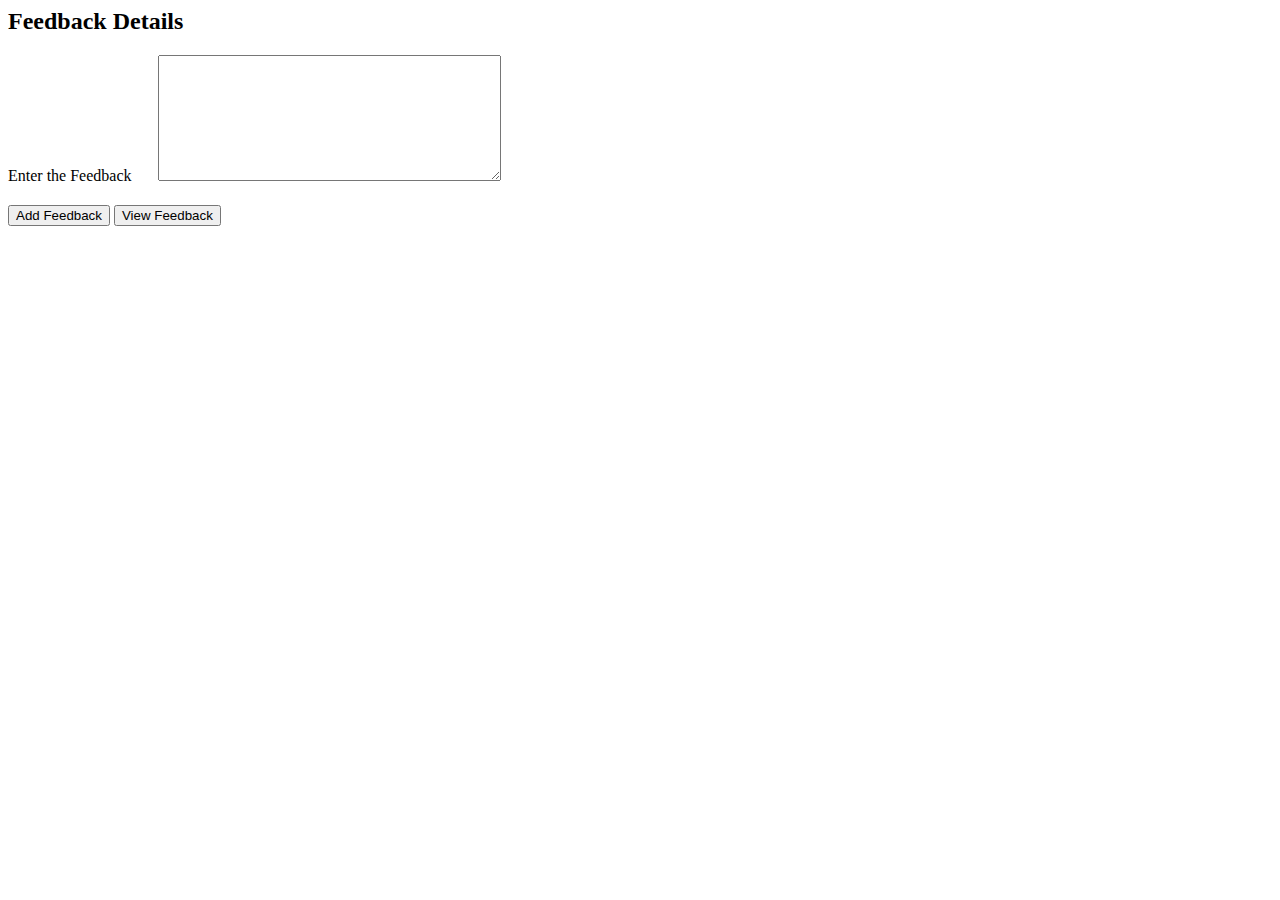
<file: Stage 1/User Interface Design/Feedback Details/index.html>
<html>
	<head>
    <script src="script.js" type="text/javascript"> </script>
    <style>
        .form-group {
        display: table;
        width: 100%;
        margin-bottom: 20px;
      }
      .form-group label,
      .form-group input {
        display: table-cell;
      }
      .form-group label {
        width: 150px;
      }
      .form-group button {
        background: transparent;
        border: none;
      }
      #result{
          display: none;
          border: 6px solid #000000;
          width: 300px;
          height: auto;
      }
    </style>
  </head>
  <body> 
    <!-- Fill code here -->
    <h2>Feedback Details</h2>
    <form action="javascript:addFeedback();">
        <div class="form-group">
            <label for="feedback">Enter the Feedback</label>
            <textarea name="feedback" id=feedback rows="8" cols="40" required="true"></textarea>
        </div>
        <div class="button-group">
            <button type="submit" id="create">Add Feedback</button>
            <button type="button" id="view" onclick="displayFeedback();">View Feedback</button>
        </div>
    </form>
    <div id="result">
    </div>
  </body>
</html>
</file>
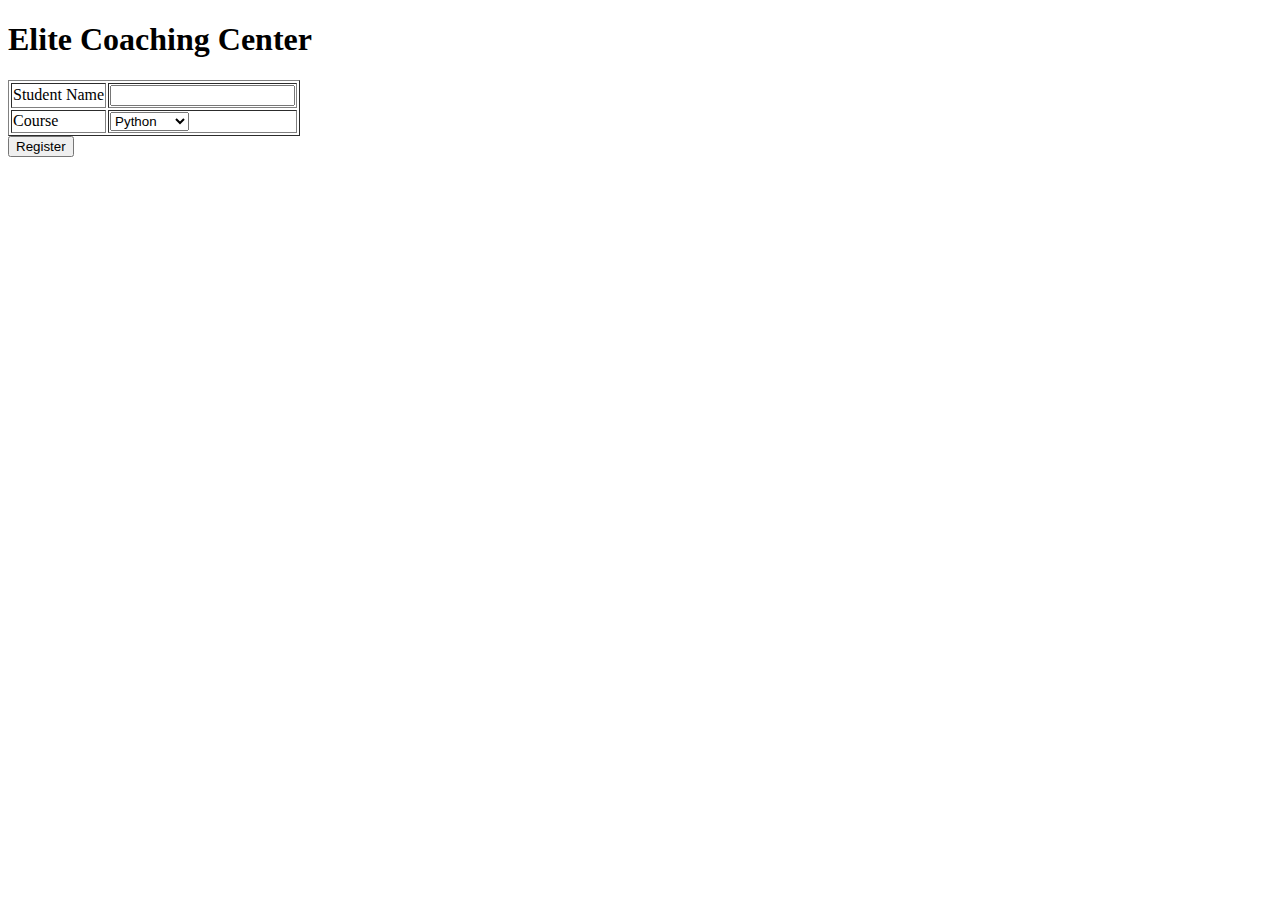
<file: Stage 1/User Interface Design/Greetings - DOM/index.html>
<!DOCTYPE html>
<html>
<head>
    <meta http-equiv="content-type" content="text/html; charset=utf-8" />

    <title>Greetings - DOM</title>
    <script src="script.js" type="text/javascript"></script>
</head>
<body>
    <h1>Elite Coaching Center</h1>
   
        <table class="" border="1">
        <tbody>
            <tr>
                <td>
                    <label for="sname">Student Name</label>
                </td>
                <td>
                    <input type="text" name="sname" id="sname" value="" required />
                </td>
            </tr>
            <tr>
                <td>
                    <label for="course">Course</label>
                </td>
                <td>
                    <select name="course" id="course" class="course" required>
                        <optgroup>
                            <option value="Python">Python</option>
                            <option value="Java">Java</option>
                            <option value="Oracle">Oracle</option>
                        </optgroup>
                    </select>
                </td>
            </tr>
        </tbody>
    </table>
    <input type="button" name="submit" id="submit" value="Register" onclick="display();" />

    <p>
        <div id="greet">
            
        </div>
    </p>
</body>
</html>
</file>
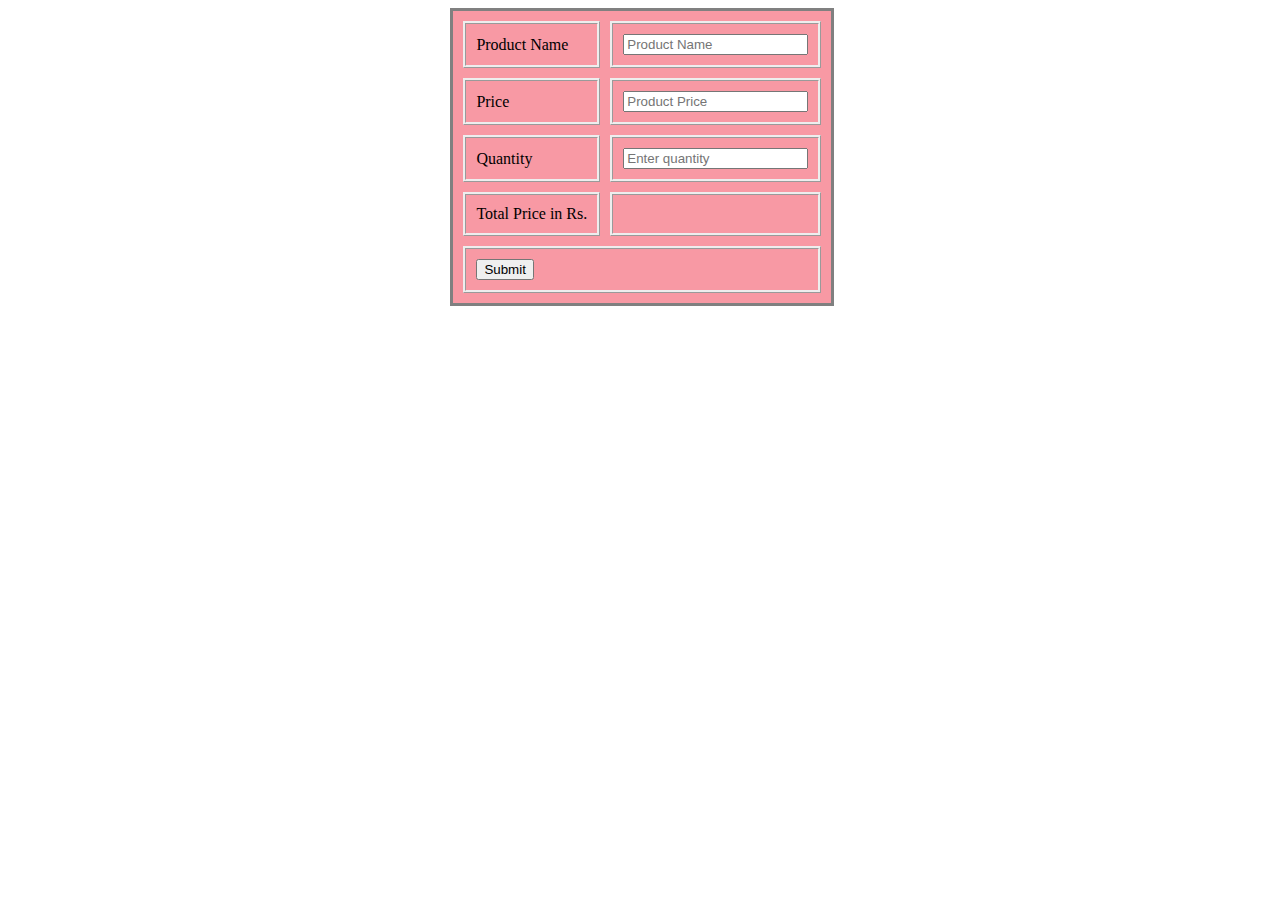
<file: Stage 1/User Interface Design/Bill Calculator/billcalculator.html>
<!DOCTYPE html>
<html>
    
   
<head>
    <meta charset="UTF-8">
    <title>Bill Calculator</title>
    <link rel="stylesheet" href="billcalc.css">
</head>

<body>
    <main>
        <form onsubmit="return calculateTotalPrice()">
            <table>
                <tbody>
                    <tr>
                        <td>
                            <label for="productName">Product Name</label>
                        </td>
                        <td>
                            <input type="text" name="productName" id="productName" placeholder="Product Name" required="true" />
                        </td>
                    </tr>
                    <tr>
                        <td>
                            <label for="price">Price</label>
                        </td>
                        <td>
                            <input type="number" name="price" id="price" placeholder="Product Price" required="true" />
                        </td>
                    </tr>
                    <tr>
                        <td>
                            <label for="qty">Quantity</label>
                        </td>
                        <td>
                            <input type="number" name="qty" id="qty" min="1" placeholder="Enter quantity"  required="true" />
                        </td>
                    </tr>
                    <tr>
                        <td>
                            <label for="totalprice">Total Price in Rs.</label>
                        </td>
                        <td>
                            <output id="totalprice" name="totalprice" for="price qty"></output>
                        </td>
                    </tr>
                    <tr>
                        <td colspan="3">
                            <input type="submit" name="submit" id="submit" value="Submit" />
                        </td>
                    </tr>
                </tbody>
            </table>
        </form>
    </main>
    <script type="text/javascript" charset="utf-8">
        function calculateTotalPrice(){
            var price = document.getElementById('price').value;
            var quantity = document.getElementById('qty').value;
            document.getElementById('totalprice').innerHTML = price * quantity;
            return false;
        }
    </script>
</body>
    
    
    
    
</html>
</file>
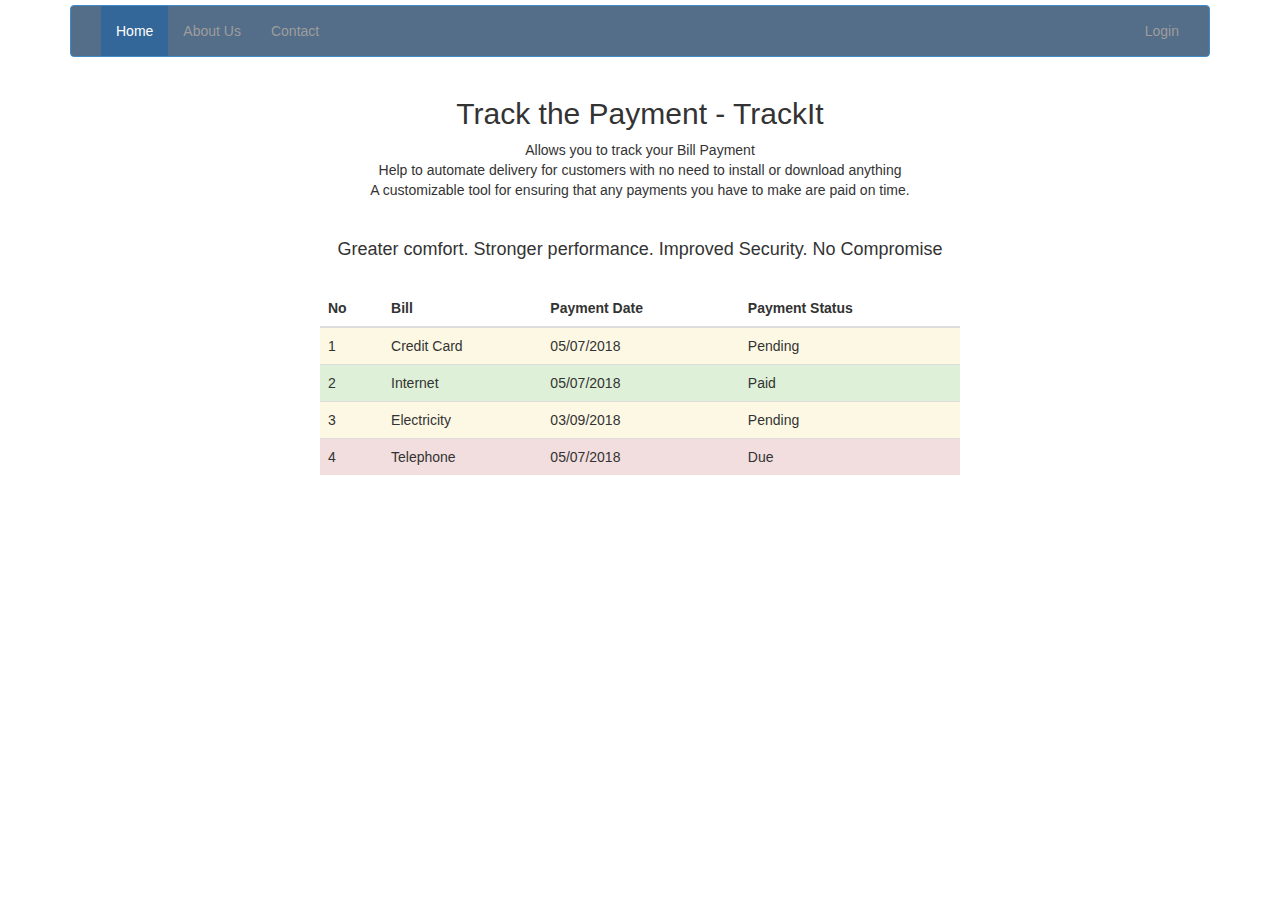
<file: Stage 1/User Interface Design/Bootstraps Navigation Bar/navigation.html>
<!-- FILL ONLY THE SPECIFIED PART ALONE -->

<!DOCTYPE html>
<html lang="en">
<head>
<meta charset="utf-8">
<meta http-equiv="X-UA-Compatible" content="IE=edge">
<meta name="viewport" content="width=device-width, initial-scale=1">

<title>Bootstrap 3 Responsive Navbar</title>
<link rel="stylesheet" href="https://maxcdn.bootstrapcdn.com/bootstrap/3.3.7/css/bootstrap.min.css">
<script src="https://ajax.googleapis.com/ajax/libs/jquery/1.12.4/jquery.min.js"></script>
<script src="https://maxcdn.bootstrapcdn.com/bootstrap/3.3.7/js/bootstrap.min.js"></script>

<style type="text/css">
	.navbar{
		margin-top: 5px;
	}
	table{
	    position:absolute;
	    left:50%;
	}
	.navbar-inverse {
        background-color:#546d88;
    	border-color: #428BCA;
	}
	.navbar-inverse .navbar-nav > .active > a, 
	.navbar-inverse .navbar-nav > .active > a:focus, 
	.navbar-inverse .navbar-nav > .active > a:hover {
        color: #fff;
        background-color: #336699;
	}
</style>
</head> 

<header class="container">
    <div class="navbar navbar-inverse">
        <div class="container-fluid">
            <!-- Brand and toggle get grouped for better mobile display -->
            <div class="navbar-header">
                <button type="button" class="navbar-toggle collapsed" data-toggle="collapse" data-target="#bs-example-navbar-collapse-1" aria-expanded="false">
                  <span class="sr-only">Toggle navigation</span>
                  <span class="icon-bar"></span>
                  <span class="icon-bar"></span>
                  <span class="icon-bar"></span>
                </button>
            </div>

            <!-- Collect the nav links, forms, and other content for toggling -->
            <div class="collapse navbar-collapse" id="bs-example-navbar-collapse-1">
              <ul class="nav navbar-nav">
                
                <li class="active">
                    <a href="#">Home</a>
                </li>
                <li>
                    <a href="#">About Us</a>
                </li>
                <li>
                    <a href="#">Contact</a>
                </li>
                
              </ul>
              <ul class="nav navbar-nav navbar-right">
                    <li>
                        <a href="#">Login</a>
                    </li>
                </ul>
              
            </div><!-- /.navbar-collapse -->
        </div><!-- /.container-fluid -->
    </div>
</header>

<div class="container">
    <div class="row">
        <div class="col-lg-12 text-center">
            <h2 class="mt-5">Track the Payment - TrackIt</h2>
	        <ul class="list-unstyled">
                <li>Allows you to track your Bill Payment</li>
                <li>Help to automate delivery for customers with no need to install or download anything</li>
	            <li>A customizable tool for ensuring that any payments you have to make are paid on time.</li>
	        </ul>
	        <br>
  	        <h4 >Greater comfort. Stronger performance. Improved Security.  No Compromise</h4>
	        <br>
	    </div> 	
    </div>	
</div>

<div class="col-md-6">
    <table class="table table-hover">
        <thead>
            <tr>
                <th>
                   No 
                </th>
           
                <th>
                   Bill 
                </th>
           
                <th>
                   Payment Date 
                </th>
           
                <th>
                   Payment Status 
                </th>
            </tr>
        </thead>
        <tbody>
            <tr class="warning">
                <td>1</td>
                <td>Credit Card</td>
                <td>05/07/2018</td>
                <td>Pending</td>
            </tr>
            <tr class="success">
                <td>2</td>
                <td>Internet</td>
                <td>05/07/2018</td>
                <td>Paid</td>
            </tr>
            <tr class="warning">
                <td>3</td>
                <td>Electricity</td>
                <td>03/09/2018</td>
                <td>Pending</td>
            </tr>
            <tr class="danger">
                <td>4</td>
                <td>Telephone</td>
                <td>05/07/2018</td>
                <td>Due</td>
            </tr>
        </tbody>
    </table>
</div>


</body>
</html>
</file>
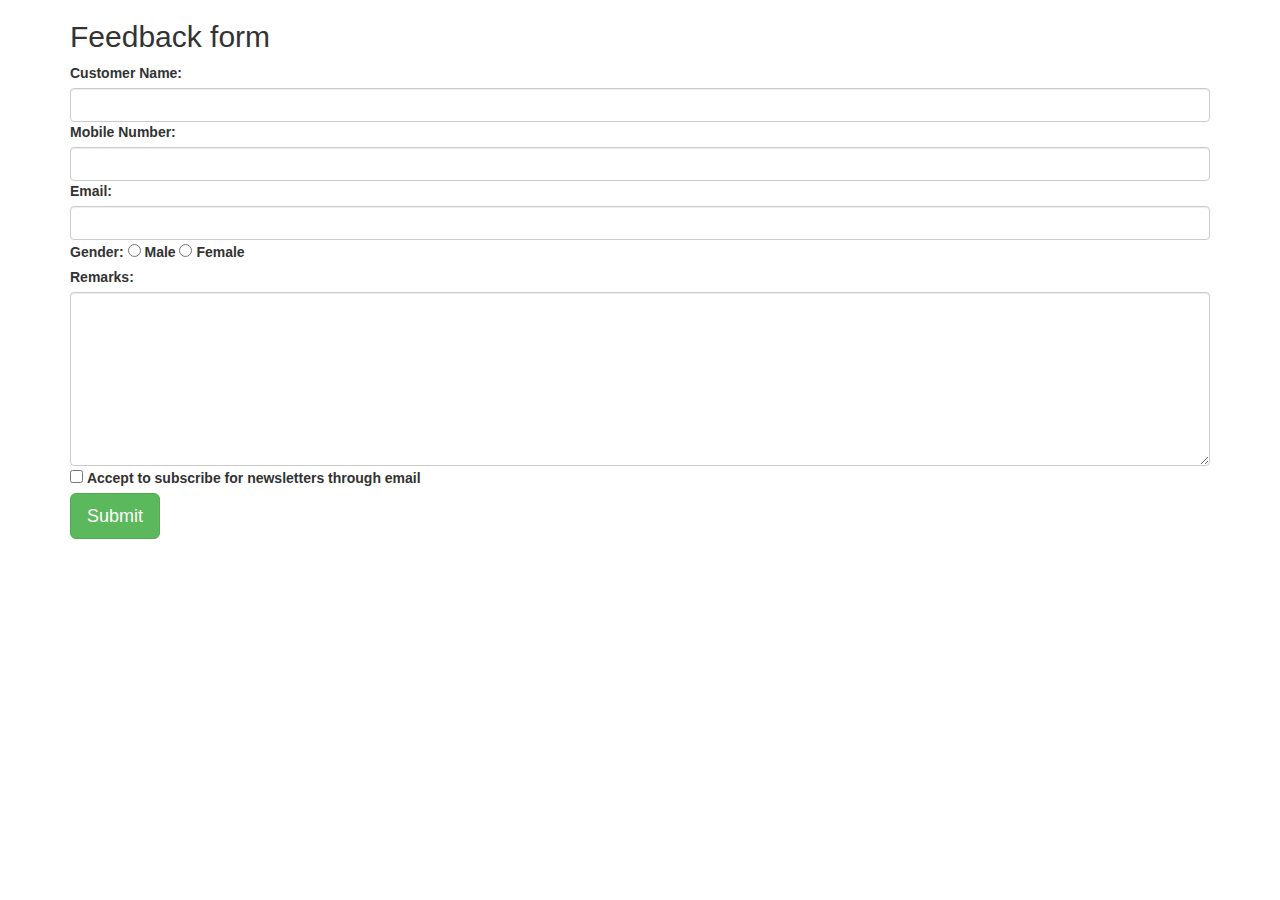
<file: Stage 1/User Interface Design/BS Feedback Form/feedback.html>
<!DOCTYPE html>
<!-- DO NOT DELETE THE GIVEN TEMPLATE. FILL YOUR CODE WHEREVER NECESSARY -->
<html lang="en">
<head>
<title>Bootstrap Example</title>
<meta charset="utf-8">
<meta name="viewport" content="width=device-width, initial-scale=1">
<link rel="stylesheet" href="https://maxcdn.bootstrapcdn.com/bootstrap/3.4.1/css/bootstrap.min.css" />
<script src="https://ajax.googleapis.com/ajax/libs/jquery/3.5.1/jquery.min.js"></script>
<script src="https://maxcdn.bootstrapcdn.com/bootstrap/3.4.1/js/bootstrap.min.js"></script>
</head>
<body>

	<div class="container">
		<h2>Feedback form</h2>
		<form action="#" class="form-group" onsubmit="return false">
			<div>
				<label for="customerName">Customer Name:</label>
				<!-- fill your code for customerName -->
				<input type="text" name="customerName" id="customerName" class="form-control" value="" />

			</div>
			<div>
				<label for="mobileNumber">Mobile Number:</label>
				<!-- fill your code for mobileNumber -->
				<input type="number" name="mobileNumber" id="mobileNumber" class="form-control" value="" />

			</div>
			<div>
				<label for="email">Email:</label>
				<!-- fill your code for email -->
                <input type="email" name="email" id="email" class="form-control" value="" />


			</div>

			<div class ="form-check">
                <label for="gender">Gender:</label>
                <input type="radio" class="form-check-input" name="gender" id="male" value="male">
                <label class="form-check-label">Male</label>
                <input type="radio" class="form-check-input" name="gender" id="female" value="female" >
                <label class="form-check-label">Female</label>
            </div>
			<div>
				<label for="remarks">Remarks:</label>
				<!-- fill your code for remarks -->
				<textarea name="remarks" id="remarks" rows="8" cols="40" class="form-control"></textarea>

			</div>
			<div class="form-check ">
                <input type="checkbox" class="form-check-input"
                name="Subscribe" id="subscribe" value="subscription" >
                <label class="form-check-label" >Accept to
                subscribe for newsletters through email</label>
            </div>

			<div>
				<!-- fill your code for submit -->
				<input type="submit" name="submit" id="submit" value="Submit" class="btn btn-lg btn-success" />
			</div>
		</form>
	</div>

</body>
</html>
</file>
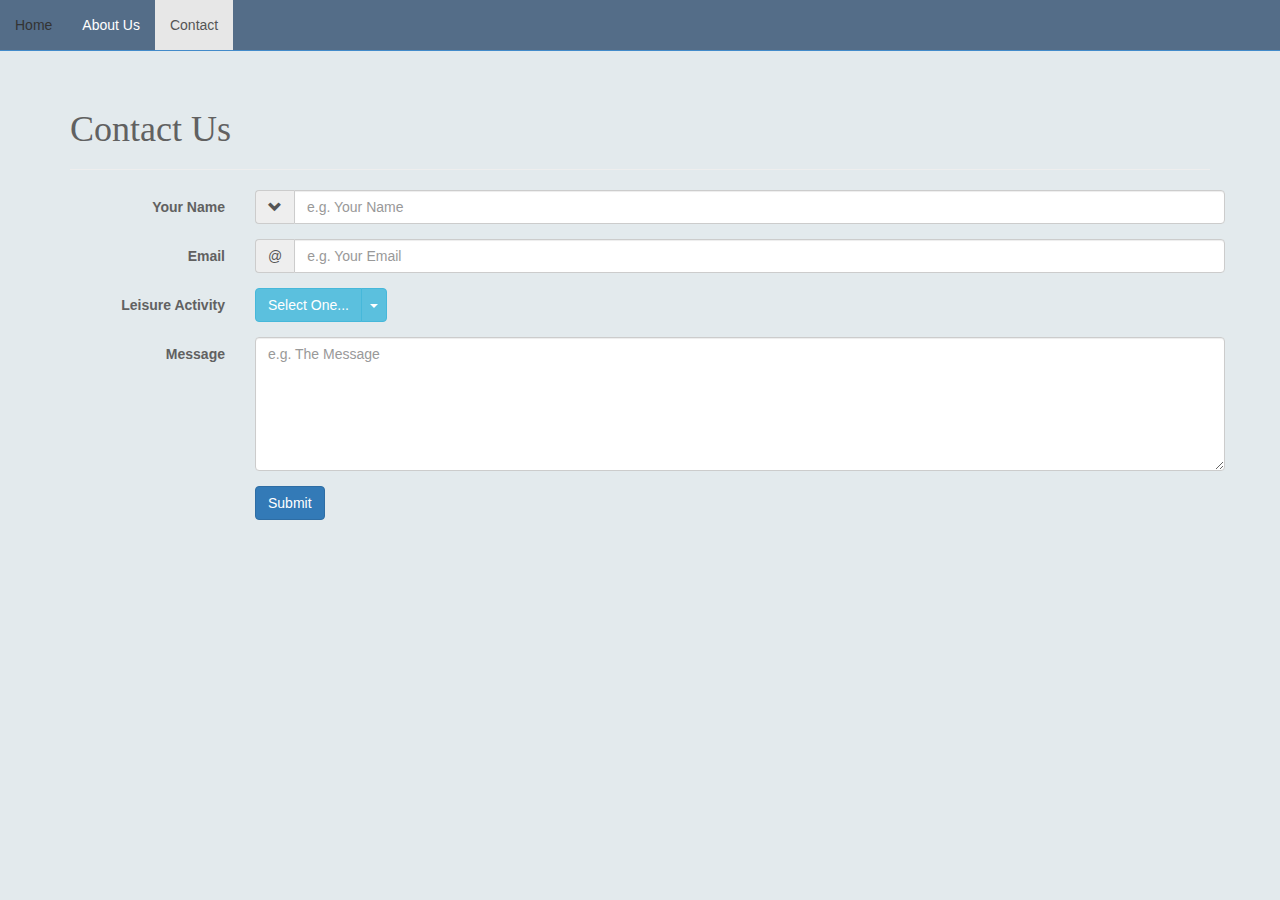
<file: Stage 1/User Interface Design/Contact Us/contact.html>
<!-- DO NOT CHANGE THE TEMPLATE. FILL ONLY THE SPECIFIED PART ALONE -->

<!DOCTYPE html>
<html lang="en">

<head>
  <meta charset="utf-8" />
  <meta name="viewport" content="width=device-width, initial-scale=1.0">
  <title>The Trinqet</title>
  <link rel="stylesheet" href="https://maxcdn.bootstrapcdn.com/bootstrap/3.3.7/css/bootstrap.min.css">
  <script src="https://ajax.googleapis.com/ajax/libs/jquery/1.12.4/jquery.min.js"></script>
  <script src="https://maxcdn.bootstrapcdn.com/bootstrap/3.3.7/js/bootstrap.min.js"></script>

  
  <style type="text/css">
  .navbar-default {
    background-color:#546d88;
    border-color: #428BCA;
    color: #FFFFFF;
    }

  .navbar-nav > li > a:hover, 
  .navbar-default .navbar-nav > li > a:focus {
    color: #FFFFFF;
    background-color: #336699;
  }
  .navbar-default .navbar-nav > li > a {
    color: #FFFFFF;
  }

  body {
    font-family: "Cabin",Arial,sans-serif;
    font-size: 14px;
    line-height: 1.428571429;
     background-color:#E3EAED;
    color: #616161;
    margin-top: 70px;
  }

  h1{
    font-family: 'Lobster',cursive;
  }
</style>
</head>

<body>
  <div id="page">
    <header class="container">
      <div id="menu" class="navbar navbar-default navbar-fixed-top">
      
        <!-- Collection of nav links, forms, and other content for toggling -->
        <div id="navbarCollapse" class="collapse navbar-collapse">
            <ul class="nav navbar-nav">
                <li><a href="#">Home</a></li>
                <li><a href="#">About Us</a></li>
                <li class="active"><a href="#">Contact</a></li>
            </ul>
        </div>
      </div>
    </header> 

    <section id="body" class="container">
      <div class="page-header">
         <h1>Contact Us</h1>
      </div>

     <div class="row">
        <form class="form-horizontal">
            
          <div class="form-group">
            <label for="nameInput" class="control-label col-md-2">Your Name</label>
            <div class="col-md-10">
              <div class="input-group">
                <span class="input-group-addon"><span class="glyphicon glyphicon-chevron-down"></span></span>
                <input type="text" name="nameInput" class="form-control" placeholder="e.g. Your Name" />
               </div>
            </div>
          </div>
          
          <div class="form-group">
            <label for="emailInput" class="control-label col-md-2">Email</label>
            <div class="col-md-10">
              <div class="input-group">
                <span class="input-group-addon">@</span>
                <input type="email" name="emailInput" class="form-control" placeholder="e.g. Your Email" />
              </div>
            </div>
          </div>

          <div class="form-group">
            <label class="control-label col-md-2">Leisure Activity</label>
            <div class="col-md-10">
                
              
            <!--WRITE YOUR CODE FOR 'LEISURE ACTIVITY OPTIONS' -->
                <!-- Split button -->
                <div class="btn-group dropdown">
                    <button type="button" class="btn btn-info" id="selectButton">Select One...</button>
                    <button type="button" class="btn btn-info dropdown-toggle" data-toggle="dropdown" aria-haspopup="true" aria-expanded="false">
                        <span class="caret"></span>
                        <span class="sr-only">Toggle Dropdown</span>
                    </button>
                    <ul id="reasonDropdown" class="dropdown-menu">
                        <li><a href="#">Robotics</a></li>
                        <li><a href="#">Learning</a></li>
                        <li><a href="#">Air Sports</a></li>
                        <li role="separator" class="divider"></li>
                        <li class="disabled"><a href="#">Meditation</a></li>
                    </ul>
                </div>


            </div>
          </div>
    

          <div class="form-group">
            <label class="control-label col-md-2">Message</label>
            <div class="col-md-10">
              <textarea cols="40" rows="6" class="form-control" placeholder="e.g. The Message"></textarea>
            </div>
          </div>
          
          <div class="form-group">
            <div class="col-md-10 col-md-offset-2">
                
                
                    <!-- WRITE YOUR CODE FOR 'SUBMIT' BUTTON -->
                <input type="submit" name="submit" id="submit" class="btn btn-primary" value="Submit" />
            
            </div>
          </div>
        </form>
        </div>
  </section>
   </div>
   <script>
  $("#reasonDropdown li a").on("click", function () {
    var reason = $(this).text();
    console.log(reason)
    $("#selectButton").text(reason);
  });
</script>
</body>
</html>
</file>
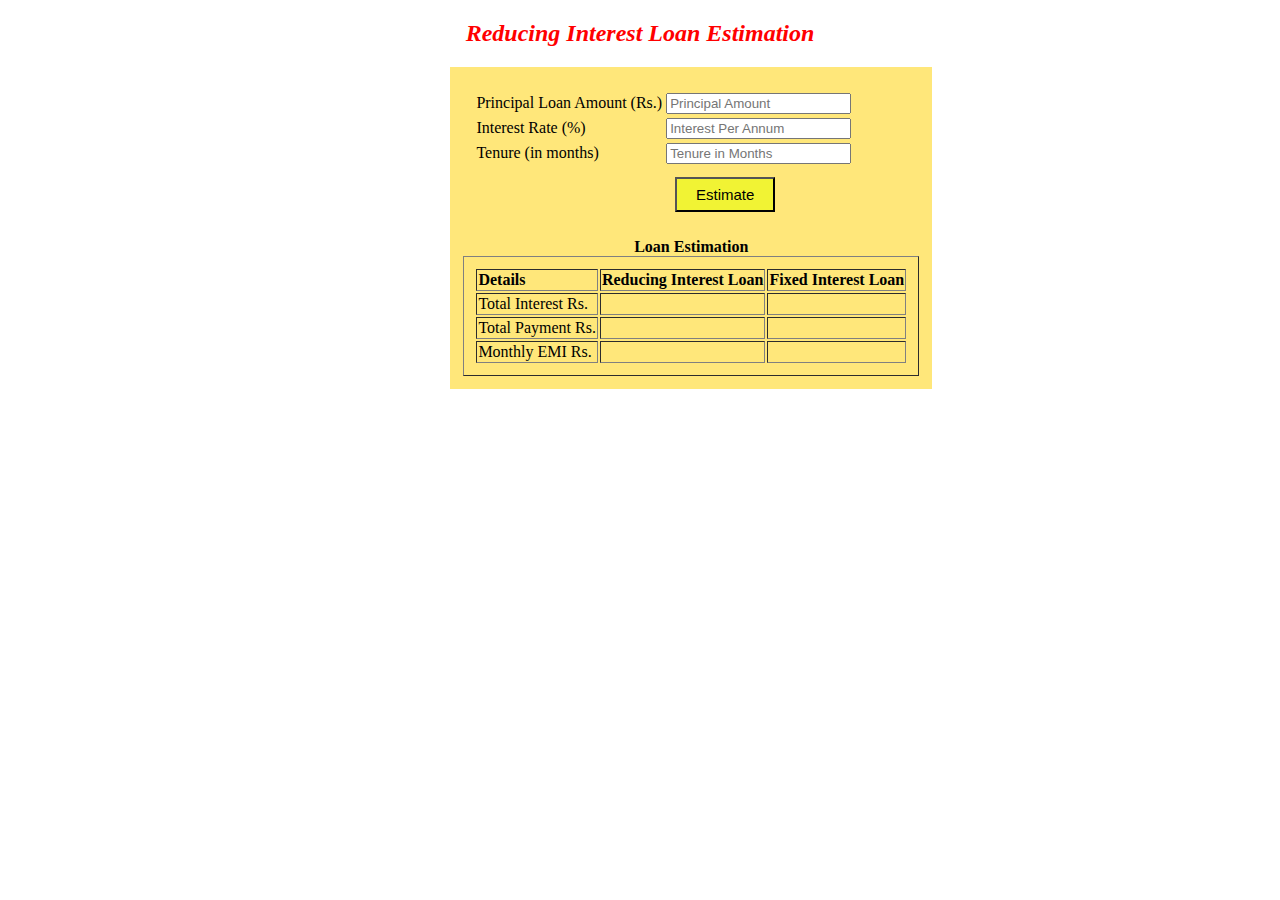
<file: Stage 1/User Interface Design/Fixed And Reducing Interest Loan Estimator/ReducedInterest.html>
<!DOCTYPE html>
<html>

<head>
    <title>Reducing Interest Loan Estimation</title>

    <script type="text/javascript" src="Estimation.js"></script>

    <style type="text/css">
        h2 {
            text-align: center;
            color: #FF0000;
            font-style: italic;
            font-weight: bold;
        }

        table {
            text-align: left;
            background-color: #FFE77A;
            padding: 10px;

        }

        #tablemain {
            margin-left: 35%;

        }

        #Estimate {
            background-color: #F1F334;
            color: #000000;
            font-size: 15px;
            height: 35px;
            width: 100px;

        }
    </style>

</head>

<body>

    <h2>Reducing Interest Loan Estimation</h2>

    <table id="tablemain">

        <tbody>
            <tr>
                <td>
                    <table>
                        <tbody>
                            <tr>
                                <td>
                                    <label for="principalAmount">Principal Loan Amount (Rs.)</label>
                                </td>
                                <td>
                                    <input type="text" name="principalAmount" id="principalAmount" placeholder="Principal Amount" required />
                                </td>
                            </tr>
                            <tr>
                                <td>
                                    <label for="interestRate">Interest Rate (%)</label>
                                </td>
                                <td>
                                    <input type="text" name="interestRate" id="interestRate" placeholder="Interest Per Annum" required />
                                </td>

                            </tr>
                            <tr>
                                <td>
                                    <label for="tenure">Tenure (in months)</label>
                                </td>
                                <td>
                                    <input type="text" name="tenure" id="tenure" placeholder="Tenure in Months" required />
                                </td>
                            </tr>

                            <tr>
                                <td></td>
                                <td align="left" style="padding: 10px">
                                    <input id="Estimate" type="button" value="Estimate"
                                        onclick="EstimateReducingInterestLoan()">
                                </td>
                            </tr>


                        </tbody>
                    </table>
                </td>
            </tr>
            <tr>
                <td>
                    <table border="1">
                        <caption><b>Loan Estimation</b></caption>
                        <thead>
                            <tr>
                                <th>Details</th>
                                <th>Reducing Interest Loan</th>
                                <th>Fixed Interest Loan</th>
                            </tr>
                        </thead>
                        <tbody>
                            <tr>
                                <td>Total Interest Rs.</td>
                                <td>
                                    <output id="tInterest"></output>
                                </td>
                                <td>
                                    <output id="tInterestFixed"></output>
                                </td>
                            </tr>
                            <tr>
                                <td>Total Payment Rs.</td>
                                <td>
                                    <output id="tPayment"></output>
                                </td>
                                <td>
                                    <output id="tPaymentFixed"></output>
                                </td>
                            </tr>
                            <tr>
                                <td>Monthly EMI Rs.</td>
                                <td>
                                    <output id="EMI"></output>
                                </td>
                                <td>
                                    <output id="EMIFixed"></output>
                                </td>
                            </tr>
                        </tbody>
                    </table>
                </td>
            </tr>
        </tbody>
    </table>
</body>

</html>
</file>
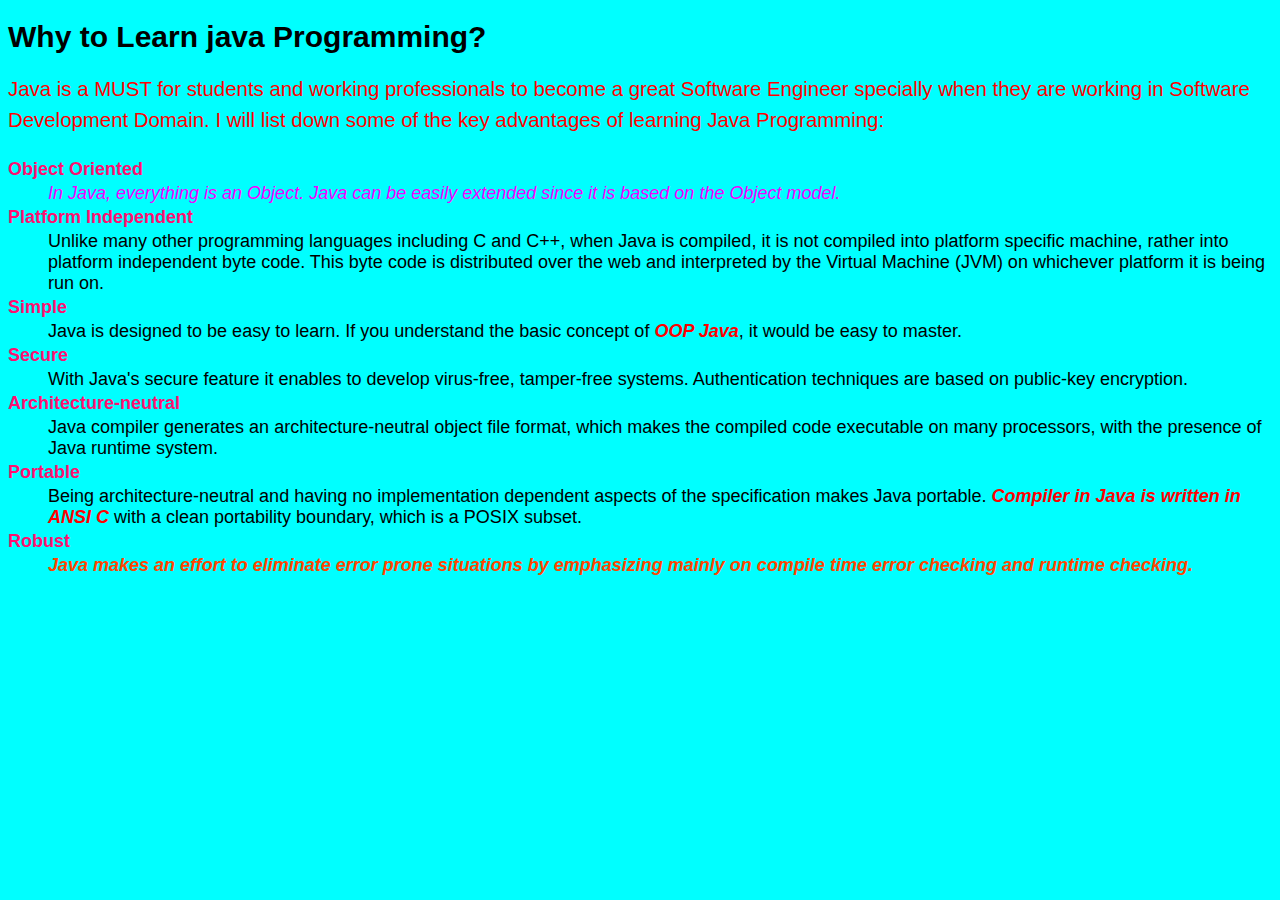
<file: Stage 1/User Interface Design/Learning Material Styling/LeraningMaterial.html>
<!DOCTYPE html>
<html>
<head>

 <link rel="stylesheet" href="LearningMaterial.css">

</head>
<body>
	<h1>Why to Learn java Programming?</h1>
	<div>
		<p title="Java Programming">Java is a MUST for students and working professionals
			to become a great Software Engineer specially when they are working
			in Software Development Domain. I will list down some of the key
			advantages of learning Java Programming:</p>

		<dl>
			<dt class="reasons">Object Oriented</dt>
			<dd id="description01">In Java, everything is an Object. Java can be easily
				extended since it is based on the Object model.</dd>
			<dt class="reasons">Platform Independent</dt>
			<dd id="description02">Unlike many other programming languages including C and C++,
				when Java is compiled, it is not compiled into platform specific
				machine, rather into platform independent byte code. This byte code
				is distributed over the web and interpreted by the Virtual Machine
				(JVM) on whichever platform it is being run on.</dd>

			<dt class="reasons">Simple</dt>
			<dd id="description03">Java is designed to be easy to learn. If you understand the
				basic concept of <em>OOP Java</em>, it would be easy to master.</dd>
			<dt class="reasons">Secure</dt>
			<dd id="description04">With Java's secure feature it enables to develop virus-free,
				tamper-free systems. Authentication techniques are based on
				public-key encryption.</dd>
			<dt class="reasons" >Architecture-neutral</dt>
			<dd id="description05">Java compiler generates an architecture-neutral object file
				format, which makes the compiled code executable on many processors,
				with the presence of Java runtime system.</dd>
			<dt class="reasons" >Portable</dt>
			<dd id="description06">Being architecture-neutral and having no implementation
				dependent aspects of the specification makes Java portable. <em>Compiler
				in Java is written in ANSI C</em> with a clean portability boundary,
				which is a POSIX subset.</dd>
			<dt class="reasons">Robust</dt>
			<dd id="description07">Java makes an effort to eliminate error prone situations by
				emphasizing mainly on compile time error checking and runtime
				checking.</dd>

		</dl>



	</div>


</body>
</html>
</file>
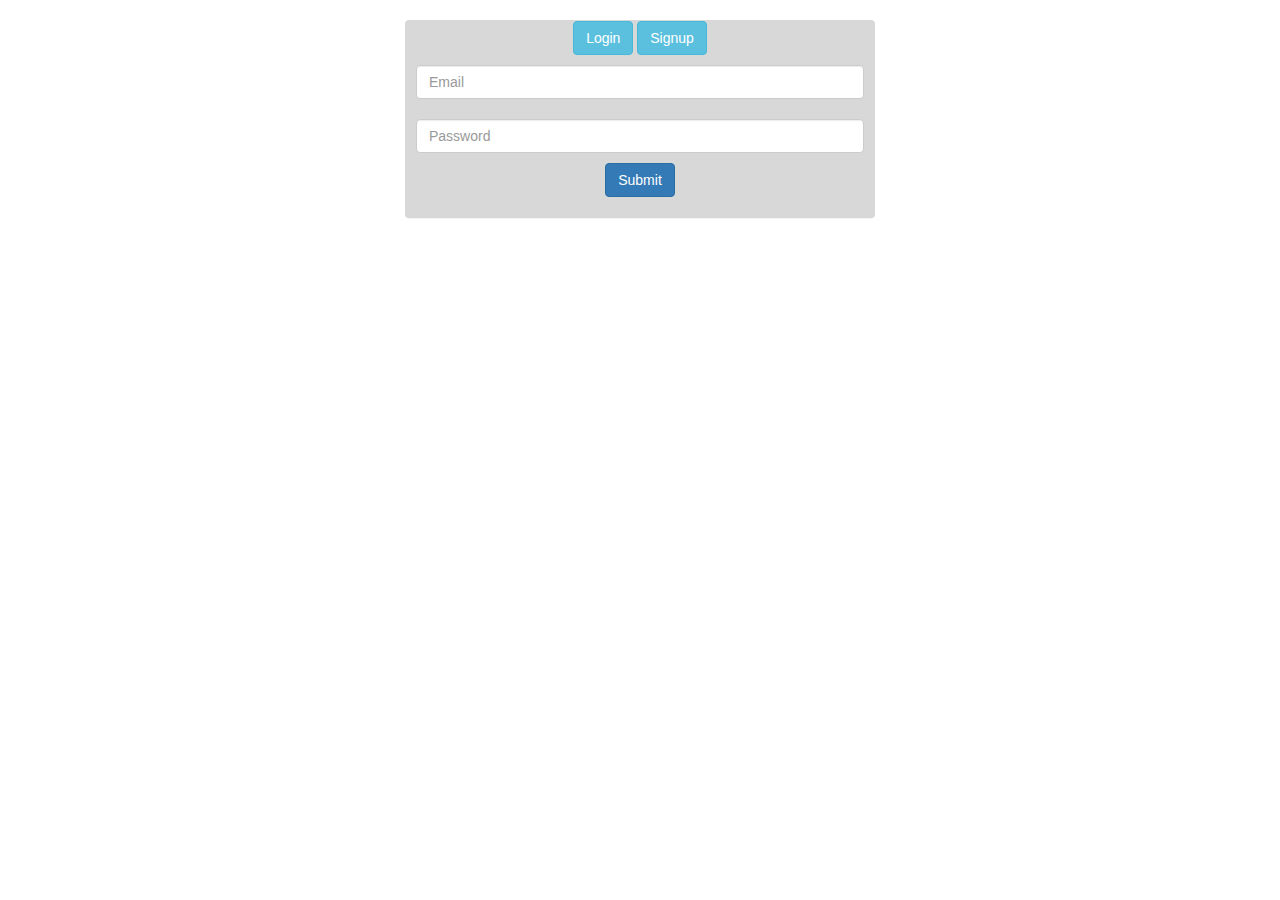
<file: Stage 1/User Interface Design/Login form/login.html>
<!-- DO NOT CHANGE THE GIVEN TEMPLATE.  ONLY ADD NECESSARY CLASSES TO THE REQUIRED BUTTONS.    -->

<!DOCTYPE HTML>

<html>

<head>
  <title>Login</title>


<link rel="stylesheet" href="https://maxcdn.bootstrapcdn.com/bootstrap/3.3.7/css/bootstrap.min.css">
<script src="https://maxcdn.bootstrapcdn.com/bootstrap/3.3.7/js/bootstrap.min.js"></script>
<style>
  .input1{
      padding: 10px;
  }
  .gh{
     padding:20px;padding-left:350px;padding-right:350px;
  }


  </style>
 
  
</head>

<body class="container gh" id="body" >
<div class="panel" style="background-color:#d8d8d8;padding-bottom:20px;" id="home">
<center>
    <form id="login_form" action="success.htm" >
    <input type="button" class="btn btn-info" value="Login" id="login">
    <input type="button" class="btn btn-info" value="Signup" id="signup">
    </form>
    <div id="login_div">
    <form>
    <div class="input1">
        <input type="text" id="email" placeholder="Email" class="form-control" required="required"/></div>
    <div class="input1">
        <input type="password" id="password" pattern={a-zA-Z0-9}{6,} class="form-control" placeholder="Password" required="required"/>
    </div>
    <input type="submit" class="btn btn-primary" value="Submit" id="submit"/>
    </form>
    </div>
    
</center>
</div>



<div id="signup_div" class="panel" style="background-color:#d8d8d8;padding-bottom:90px;">

<form>
 <table align="center" style="padding-top:100px;">
   <tr><td colspan="4"><b>Name*</b></td></tr>
   <tr><td colspan="4"><input type="text" id="name" class="form-control" required="required"/></td></tr>
   <tr><td><b>Gender*</b><br><select id="gender" class="form-control">
   <option value="none">None</option>
   <option value="male">Male</option>
   <option value="female">Female</option>
   </select></td>
   <td></td>
   <td><b>Age*</b><br><input type="number" id="age"  class="form-control" required="required" size="1px"></td>
   </tr>
    
  
   <tr><td><b>Password*</b></td></tr>
   <tr><td><input type="password" id="pass" placeholder="Minimum 6 Character"  class="form-control" required="required"/></td></tr>
   <tr><td><b>Confirm-Password*</b></td></tr>
   <tr><td><input type="password" id="conpass"  class="form-control" required="required"/></td></tr>
   <tr><td></tr>
   <tr>   
  
   <td align="center"  style="padding-left:100px;padding-top:20px;" ><input  type="submit" class="btn btn-primary" value="submit" />
   <input  type="reset" class="btn btn-primary" value="Reset" /></td></tr>
 </table>
</form>

<script src="https://code.jquery.com/jquery-3.5.1.min.js"></script>
<script src="login.js"> </script>

</div>  
</body>
</html>
</file>
<file: Stage 1/User Interface Design/Bill Calculator/billcalc.css>
h1{
   text-align:center;
   color:#FF00FF;
   font-style:italic;
   font-weight:bold;
 }

 table{
     text-align:left;
     margin-left:35%;
     border-spacing:10px;
     border-width:10%;
     border-style:solid;
     background-color:#F899A4;
     

 }
 td{
     border-style:ridge;
     padding:10px;
 }
</file>
<file: Stage 1/User Interface Design/Learning Material Styling/LearningMaterial.css>
body{
    background-color: #00FFFF;
    font-family: Arial;
    font-size: 12px;
}

h1{
    font-size: 2.5em;
}

dd{
    font-size: 1.5em;
}
p{
    color: #FF0000;
    font-size: 1.7em;
    line-height: 1.5;
}

.reasons{
    color: #FF0F70;
    font-weight: bold;
    line-height: 1.5;
    font-size: 1.5em;
}

#description01{
    font-style: italic;
    color: #F500FF;
}

#description07{
    font-style: italic;
    color: #FF4500;
    font-weight: bold;
}

em{
    color: #FF0000;
    font-weight: bold;
}
</file>
